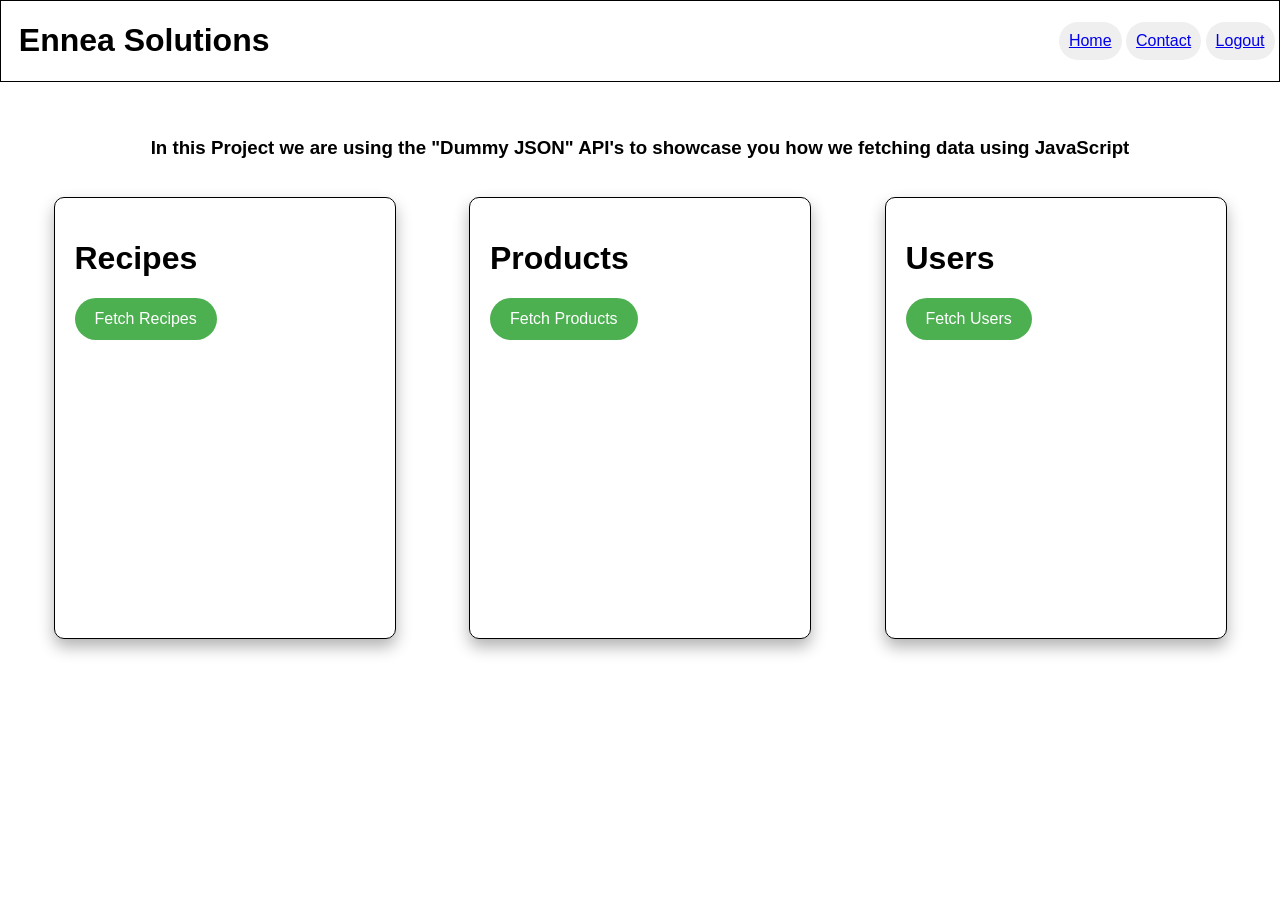
<file: Docker_Task/apiworking.html>
<!DOCTYPE html>
<html lang="en">
<head>
  <meta charset="UTF-8">
  <meta name="viewport" content="width=device-width, initial-scale=1.0">
  <title>API Working</title>
  <link rel="stylesheet" href="style.css">
</head>
<body>
  <div id="na">
    <div id="n1">
      <h1>&nbsp; Ennea Solutions</h1>
    </div>
    <div id="n2">
      <button id="b">
        <a href="home.html">Home</a>
      </button>&nbsp;
      <button id="b">
        <a href="contact.html">Contact</a>
      </button>&nbsp;
      <button id="b" onclick="btn()"> <a href="index.html">Logout</a></button>&nbsp; 

    </div>
  </div>

  <br><br>
<center>
  <h3>In this Project we are using the "Dummy JSON" API's to showcase you how we fetching data using JavaScript</h3>
</center>


    <div id="Main">

        <div id="R">
          <h1>Recipes</h1>
          <button id="but" onclick="fetchRecipes()">Fetch Recipes</button>
          <div id="recipes"></div>
        </div>
        
      
        <div id="P">
          <h1>Products</h1>
          <button id="but" onclick="fetchProducts()">Fetch Products</button>
          <div id="products"></div>
        </div>

        <div id="U">
          <h1>Users</h1>
          <button id="but" onclick="fetchUsers()">Fetch Users</button>
          <div id="users"></div>
        </div>
        
     
    
      </div>

  <script src="script.js"></script>
</body>
</html>
</file>
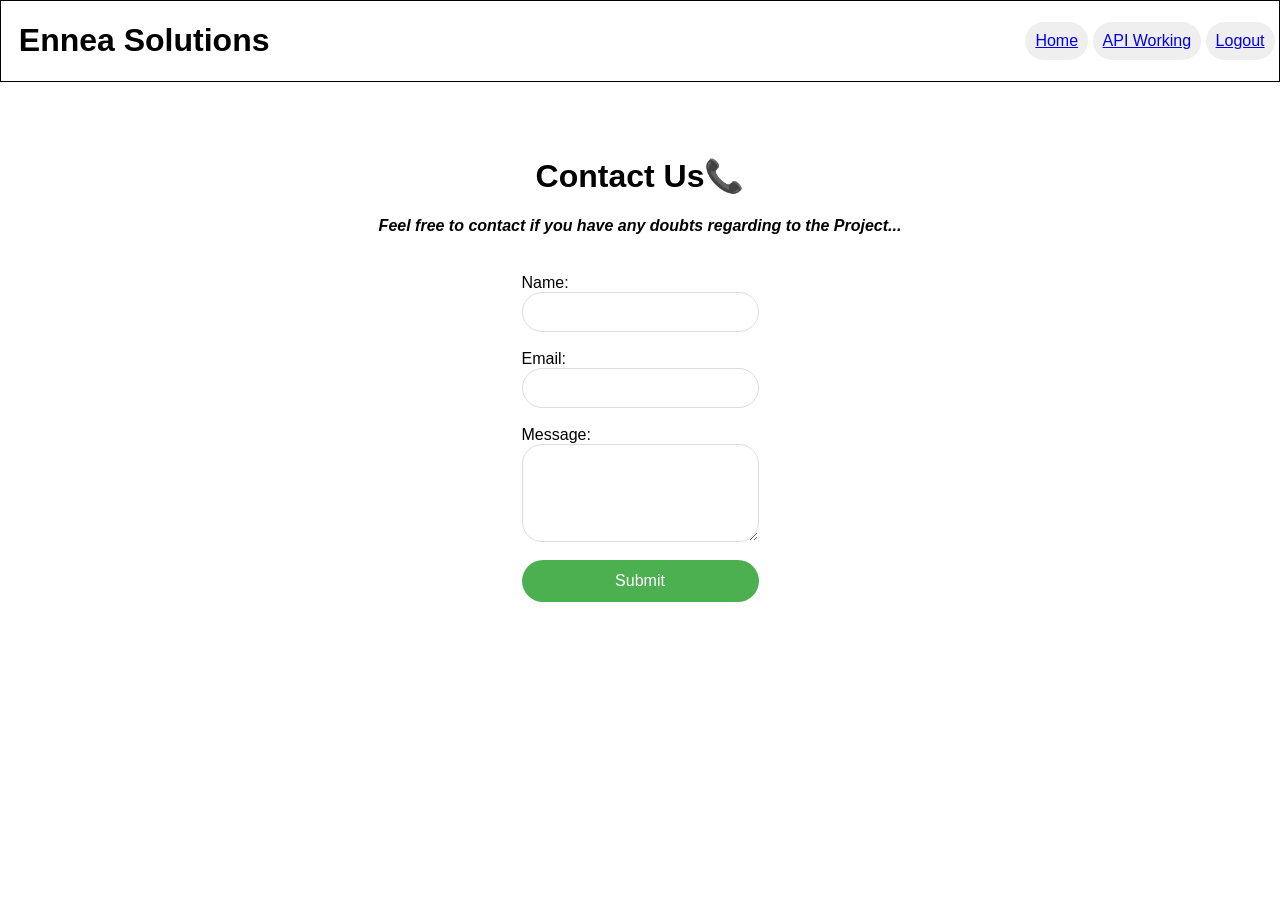
<file: Docker_Task/contact.html>
<!DOCTYPE html>
<html lang="en">
<head>
  <meta charset="UTF-8">
  <meta name="viewport" content="width=device-width, initial-scale=1.0">
  <title>Contact Page</title>
  <link rel="stylesheet" href="style.css">
</head>
<body>
  <div id="na">
    <div id="n1">
      <h1>&nbsp; Ennea Solutions</h1>
    </div>
    <div id="n2">
      <button id="b">
        <a href="home.html">Home</a>
      </button>&nbsp;
      <button id="b">
        <a href="apiworking.html">API Working</a>
      </button>&nbsp;
      <button id="b" onclick="btn()"> <a href="index.html">Logout</a></button>&nbsp; 
    </div>
  </div>

  <br>
  <br>
  <br>

 <center>
  <h1>Contact Us📞</h1>
  <h4> <i>Feel free to contact if you have any doubts regarding to the Project...</i></h4>
 </center>

 <br>
    <div id="cont">

      <form id="contactForm">
        <label for="name">Name:</label>
        <input type="text" id="name" name="name" required><br>
  
        <label for="email">Email:</label>
        <input type="email" id="email" name="email" required><br>
  
        <label for="message">Message:</label>
        <textarea id="message" name="message" rows="4" required></textarea><br>
  
        <button id="but" type="submit">Submit</button>
      </form>
    </div>




  <script>
    document.getElementById('contactForm').addEventListener('submit', function(event) {
      event.preventDefault();
      alert('Soon working, thanks for responding');
    });
  </script>
</body>
</html>
</file>
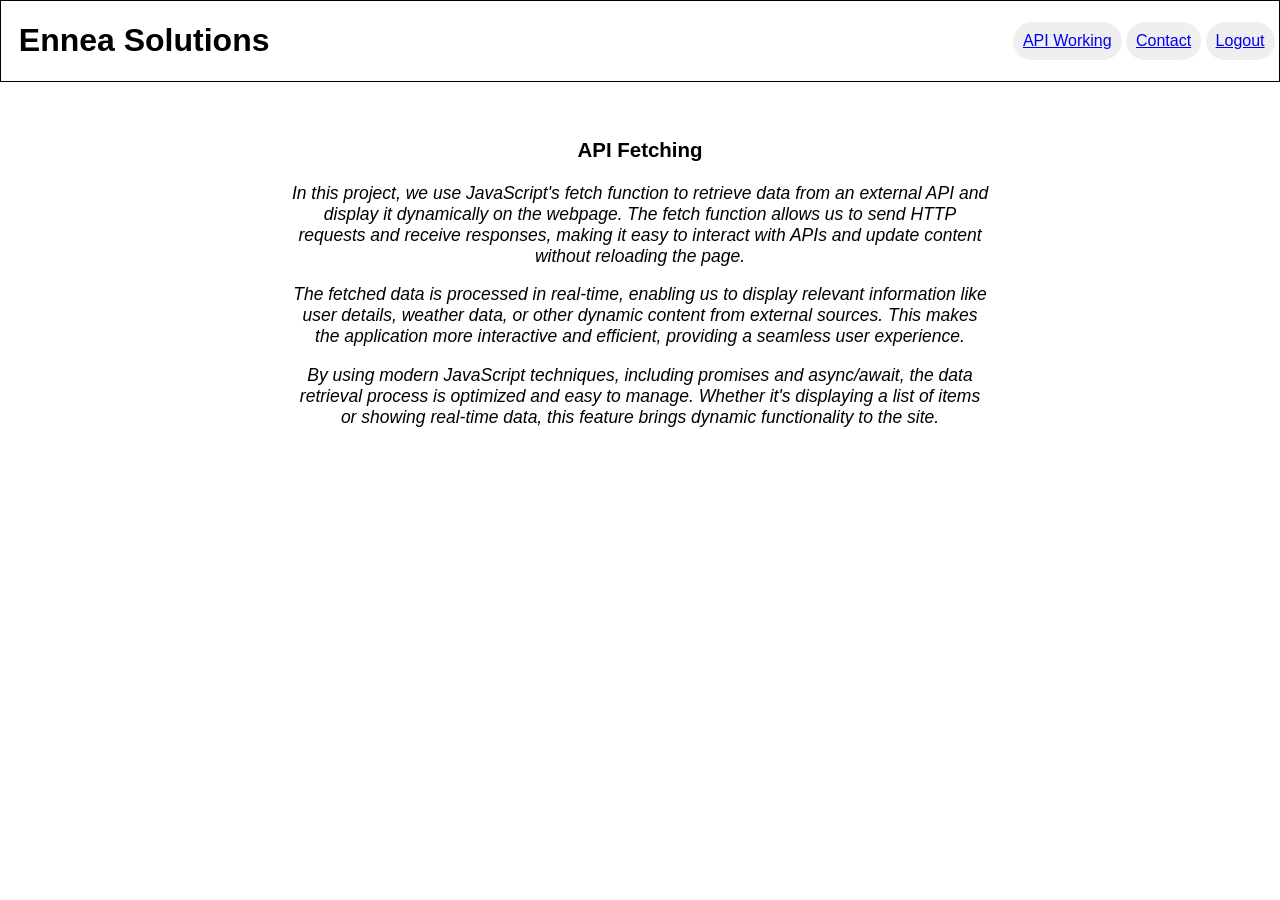
<file: Docker_Task/home.html>
<!DOCTYPE html>
<html lang="en">
<head>
  <meta charset="UTF-8">
  <meta name="viewport" content="width=device-width, initial-scale=1.0">
  <title>Home Page</title>
  <link rel="stylesheet" href="style.css">
</head>
<body>
  <div id="na">
    <div id="n1">
      <h1>&nbsp; Ennea Solutions</h1>
    </div>
    <div id="n2">
      <button id="b">
        <a href="apiworking.html">API Working</a>
      </button>&nbsp;
      <button id="b">
        <a href="contact.html">Contact</a>
      </button>&nbsp;
      <button id="b" onclick="btn()"> <a href="index.html">Logout</a></button>&nbsp;  
    </div>
  </div>
  <br><br>
<center>
    <div id="hom">
      <h3>
        API Fetching
       </h3>
  
       <p> <i>
        In this project, we use JavaScript's fetch function to retrieve data from an external API and display it dynamically on the webpage. The fetch function allows us to send HTTP requests and receive responses, making it easy to interact with APIs and update content without reloading the page.
       </i>
        
       </p>
  
       <p> <i>
        The fetched data is processed in real-time, enabling us to display relevant information like user details, weather data, or other dynamic content from external sources. This makes the application more interactive and efficient, providing a seamless user experience.
       </i>
        
       </p>
  
       <p><i>
        By using modern JavaScript techniques, including promises and async/await, the data retrieval process is optimized and easy to manage. Whether it's displaying a list of items or showing real-time data, this feature brings dynamic functionality to the site.
       </i>
 
       </p>
    </div>

  </center>

     



    

</body>
</html>
</file>
<file: Docker_Task/style.css>
body {
    font-family: Arial, sans-serif;
    margin: 0;
    padding: 0;
    background-image: url(https://assets.dummyjson.com/public/img/hero-image.svg);
    background-repeat: no-repeat;
    background-attachment:fixed;
    background-size: cover;


  #na{
    display: flex;
    justify-content: space-between;
    align-items: center;
    border: 1px solid black;
  }

  #n1{
    float: left;
  }

  #n2{
    display: flex;
    color: black;
    float: right;
    text-decoration: none;
  }


 #log{
  display: flex;
  justify-content: center;
  text-align: center;
  margin-top: 80px;
  padding: 20px;
 }
  

  .login-container input {
    display: block;
    margin: 10px auto;
    padding: 10px;
    width: 80%;
    max-width: 300px;
    border-radius: 50px;

  }
  
  .login-container button {
    padding: 10px 20px;
    cursor: pointer;
    border-radius: 30px;
  }
  

#cont{
  font-family: Arial, sans-serif;
  display: flex;
  justify-content: center;
  align-items: center;

}

form {
  display: flex;
  flex-direction: column;
}

label {
  text-align: left;

}

input, textarea {
  padding: 10px;
  border: 1px solid #ddd;
  border-radius: 4px;
  font-size: 16px;
  border-radius: 20px;
}

#but{
  background-color: #4CAF50;
  color: white;
  border: none;
  padding: 12px 20px;
  font-size: 16px;
  border-radius: 4px;
  cursor: pointer;
  border-radius: 50px;
}

#but:hover {
  background-color: #45a049;
}


  
  #Main{
    display: flex;
    flex-direction: row;
    justify-content: space-evenly;
  }

  #R{
    margin: 20px;
    padding: 20px;
    width: 300px;
    height: 400px;
    overflow-y:scroll;
    border: 1px solid black;
    border-radius: 10px;
    box-shadow: 0 8px 16px rgba(0, 0, 0, 0.3);

  } 

  #P{
    margin: 20px;
    padding: 20px;
    width: 300px;
    height: 400px;
    overflow-y: scroll;
    border: 1px solid black;
    border-radius: 10px;
    box-shadow: 0 8px 16px rgba(0, 0, 0, 0.3);

  }

  #U{
    margin: 20px;
    padding: 20px;
    width: 300px;
    height: 400px;
    overflow-y:scroll;
    border: 1px solid black;
    border-radius: 10px;
    box-shadow: 0 8px 16px rgba(0, 0, 0, 0.3);

  } 


  #hom{
    font-size: 17.5px;
    width: 700px;
    text-align: center;
  }

  #b{
 
    border: none;
    padding: 10px;
    font-size: 16px;
    border-radius: 4px;
    cursor: pointer;
    border-radius: 50px;
    text-align: center;
  }
  
  #b:hover {
    background-color:greenyellow;
    color: black;
  }
</file>
